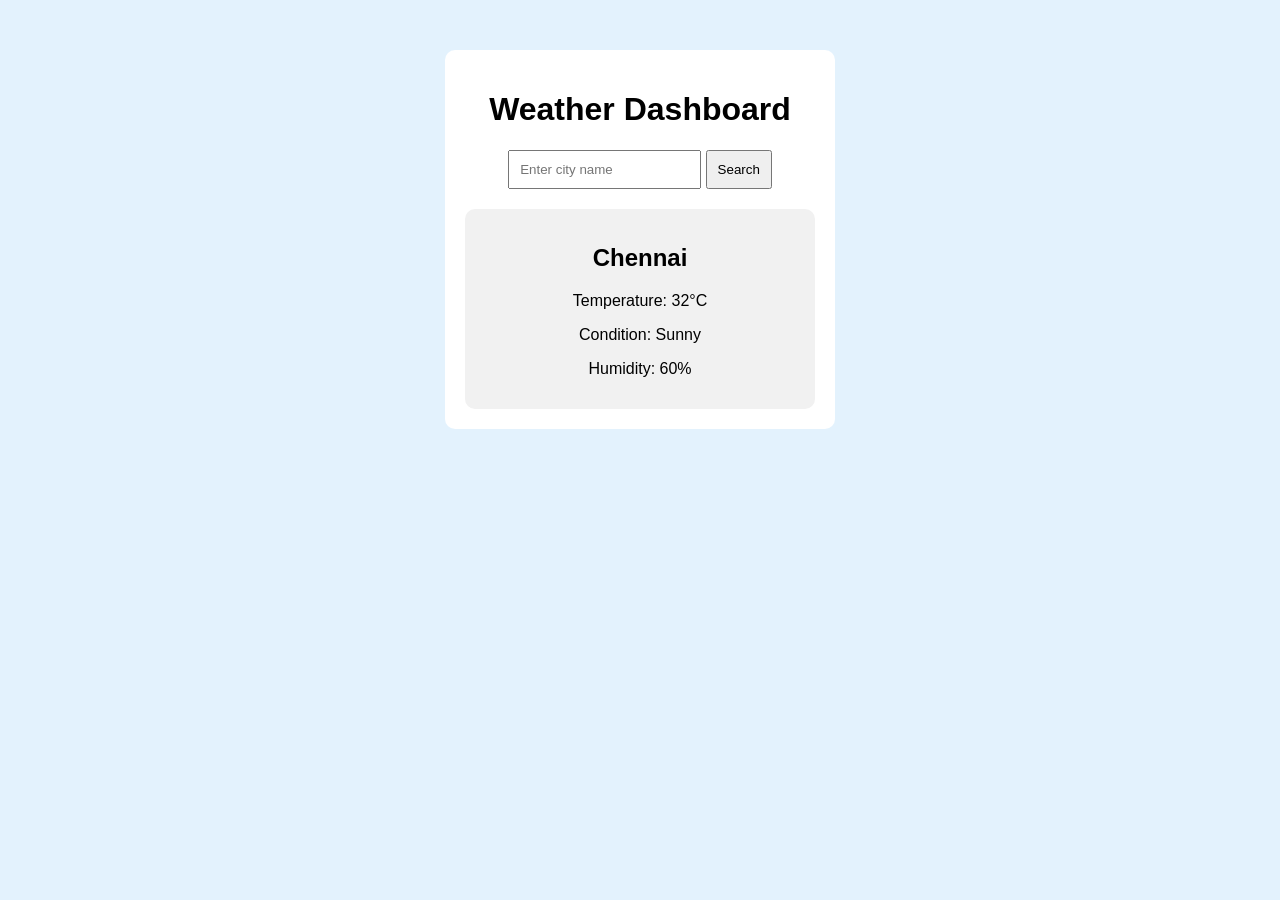
<file: index.html>
<!DOCTYPE html>
<html>
<head>
    <title>Weather Dashboard</title>
    <link rel="stylesheet" href="style.css">
</head>
<body>

    <div class="container">
        <h1>Weather Dashboard</h1>

        <input type="text" id="city" placeholder="Enter city name">
        <button onclick="getWeather()">Search</button>

        <div class="weather-box">
            <h2 id="cityName">Chennai</h2>
            <p id="temp">Temperature: 32°C</p>
            <p id="condition">Condition: Sunny</p>
            <p id="humidity">Humidity: 60%</p>
        </div>
    </div>

<script src="script.js"></script>
</body>
</html>
</file>
<file: style.css>
body{
    font-family: Arial;
    background:#e3f2fd;
    text-align:center;
}

.container{
    margin:50px auto;
    width:350px;
    background:white;
    padding:20px;
    border-radius:10px;
}

input{
    padding:10px;
}

button{
    padding:10px;
    cursor:pointer;
}

.weather-box{
    margin-top:20px;
    background:#f1f1f1;
    padding:15px;
    border-radius:10px;
}
</file>
